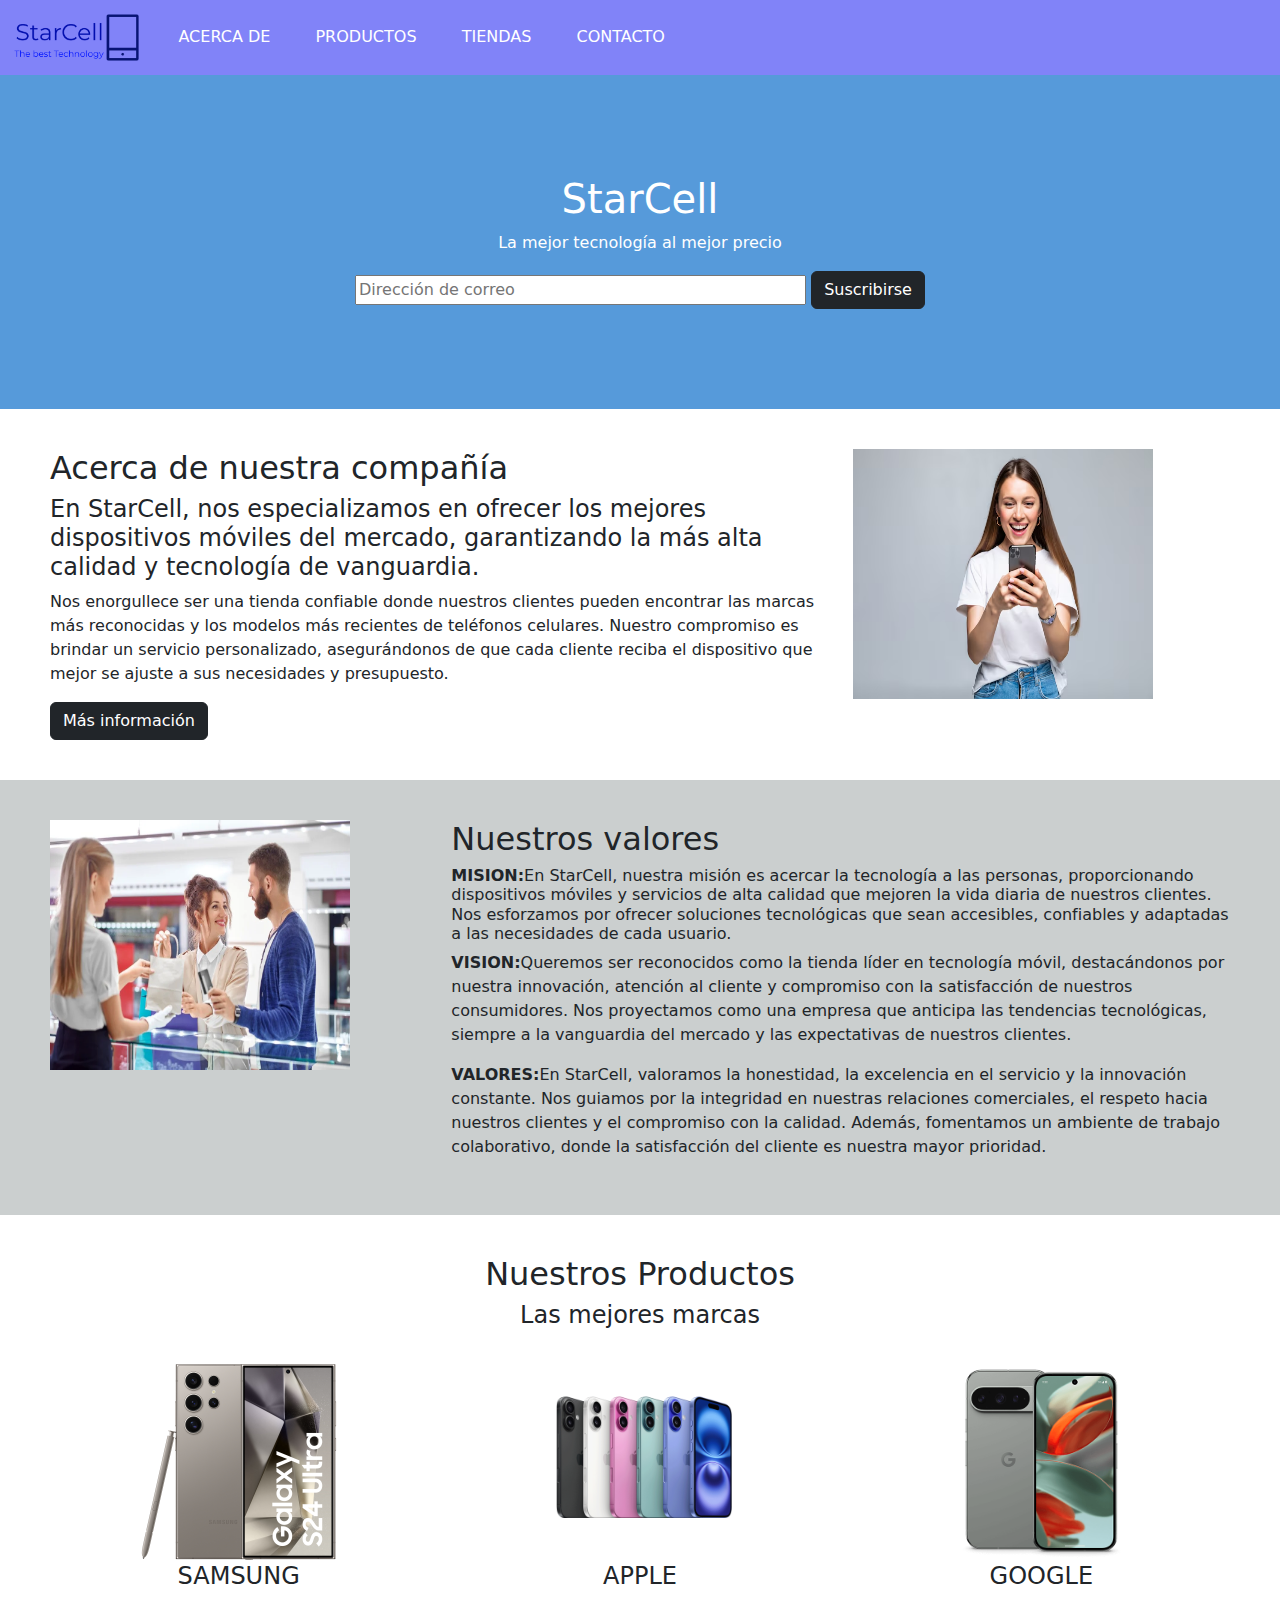
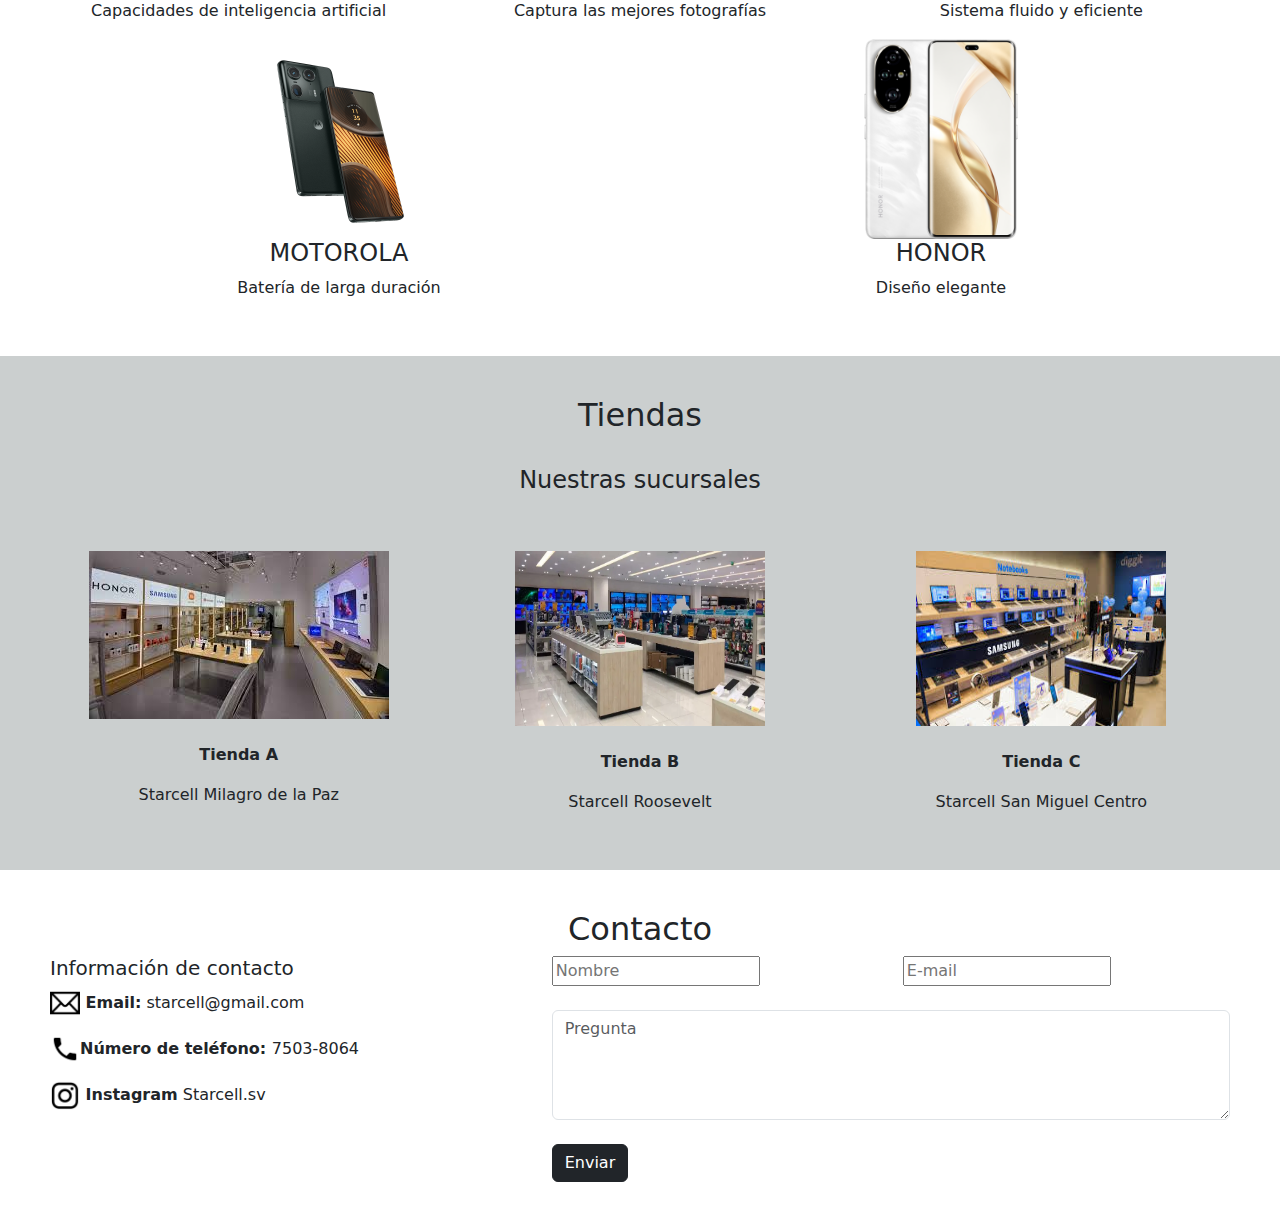
<file: Index.html>
<!DOCTYPE html>
<html lang="es">
<head>
    <meta charset="UTF-8">
    <title>StarCell</title>
    <meta charset="viewport" content="width=device-with, initial-scale=1">
    <link rel="stylesheet" href="css/bootstrap.min.css">
    <link rel="stylesheet" href="css/estilos.css">
    <script src="js/jquery.min.js"></script>
    <script src="js/bootstrap.min.js"></script>
    
</head>
<body>
    <!--Header-->
    <header id="inicio">
    <nav class="menu">
            <ul class="menu">
                <a href="#inicio"><img src="imagenes/StarCell-logo(1).png" alt="Logo" height="75px"></a>
                <li><a href="#acerca">ACERCA DE</a></li>
                <li><a href="#productos">PRODUCTOS</a></li>
                <li><a href="#tiendas">TIENDAS</a></li>
                <li><a href="#contacto">CONTACTO</a></li>
            </ul>
    </nav>
        <div class="jumbotron">
    <h1>StarCell</h1>
    <p>La mejor tecnología al mejor precio</p>
    <form>
        <input type="email" size="50" placeholder="Dirección de correo">
        <button type="button" class="btn btn-dark">Suscribirse</button>
    </form>
        </div>
    </header>
    <!--Sección Acerca de-->
    <section id="acerca" class="container-fluid">
        <div class="row">
            <div class="col-sm-8">
        <h2>Acerca de nuestra compañía</h2>
        <h4>En StarCell, nos especializamos en ofrecer los mejores dispositivos móviles del mercado,
            garantizando la más alta calidad y tecnología de vanguardia. </h4>
        <p>Nos enorgullece ser una tienda confiable donde nuestros clientes pueden encontrar las marcas
            más reconocidas y los modelos más recientes de teléfonos celulares. Nuestro compromiso es
            brindar un servicio personalizado, asegurándonos de que cada cliente reciba el dispositivo
            que mejor se ajuste a sus necesidades y presupuesto.</p>
        <a href="About.html"><button class="btn btn-dark">Más información</button></a>
            </div>
            <div class="col-sm-4">
                <img src="imagenes/mujer-belleza-usando-leyendo-telefono-inteligente-aislado_231208-10409.avif" alt="Acerca de" height="250px" width="375px">
            </div>
        </div>
    </section>
    <!--Sección nuestros valores-->
    <section id="valores" class="container-fluid bg-grey">
        <div class="row">
            <div class="col-sm-4">
                <img src="imagenes/como-vender-mi-producto-o-servicio-en-2-minutos-3-compressor-Dec-17-2022-09-08-17-0657-PM.webp" alt="valores" height="250px" width="375px">
            </div>
            <div class="col-sm-8">
        <h2>Nuestros valores</h2>
        <h6><strong>MISION:</strong>En StarCell, nuestra misión es acercar la tecnología a las personas,
            proporcionando dispositivos móviles y servicios de alta calidad que mejoren la vida diaria de
            nuestros clientes. Nos esforzamos por ofrecer soluciones tecnológicas que sean accesibles,
            confiables y adaptadas a las necesidades de cada usuario.</h6>
        <p><strong>VISION:</strong>Queremos ser reconocidos como la tienda líder en tecnología móvil,
            destacándonos por nuestra innovación, atención al cliente y compromiso con la satisfacción de
            nuestros consumidores. Nos proyectamos como una empresa que anticipa las tendencias tecnológicas,
            siempre a la vanguardia del mercado y las expectativas de nuestros clientes.</p>
        <p><strong>VALORES:</strong>En StarCell, valoramos la honestidad, la excelencia en el servicio y la
            innovación constante. Nos guiamos por la integridad en nuestras relaciones comerciales, el respeto
            hacia nuestros clientes y el compromiso con la calidad. Además, fomentamos un ambiente de trabajo
            colaborativo, donde la satisfacción del cliente es nuestra mayor prioridad.</p>
    </section>
</div>
</div>
<!--Sección productos-->
<section id="productos" class="container-fluid text-center">
    <h2>Nuestros Productos</h2>
    <h4>Las mejores marcas</h4>
    <br>
    <div class="row">
        <!--Imagen 1-->
        <div class="col-sm-4">
            <img src="imagenes/SM-S24U.png" alt="SmS24U" height="200px" width="200px">
            <h4>SAMSUNG</h4>
            <p>Capacidades de inteligencia artificial</p>
        </div>
        <!--Imagen 2-->
        <div class="col-sm-4">
            <img src="imagenes/iPhone_16_plus.png" alt="iPhone16plus" height="200px" width="200px">
            <h4>APPLE</h4>
            <p>Captura las mejores fotografías</p>
        </div>
        <!--Imagen 3-->
        <div class="col-sm-4">
            <img src="imagenes/Pixl9.png" alt="Pixl9" height="200px" width="200px">
            <h4>GOOGLE</h4>
            <p>Sistema fluido y eficiente</p>
        </div>
        <!--Segunda filaa de imagenes-->
        <div class="row"></div>
        <!--Imagen 4-->
        <div class="col-sm-6">
            <img src="imagenes/Motorola_Ed50U.png" alt="Motorola_Ed50U" height="200px" width="200px">
            <h4>MOTOROLA</h4>
            <p>Batería de larga duración</p>
        </div>
        <!--Imagen 5-->
        <div class="col-sm-6">
            <img src="imagenes/honor-200-pro.png" alt="honor-200-pro" height="200px" width="200px">
            <h4>HONOR</h4>
            <p>Diseño elegante</p>
        </div>
    </div>
</section>
    <!--Sección Tiendas-->
    <section id="tiendas" class="container-fluid text-center bg-grey">
        <h2>Tiendas</h2><br>
        <h4>Nuestras sucursales</h4><br><br>    
    <div class="row text-center">
        <!--Tienda |1-->
        <div class="col-sm-4">
        <img src="imagenes/Tienda1.jpg" alt="Tienda1">
        <br><br><p><strong>Tienda A</strong></p>
        <p>Starcell Milagro de la Paz</p>
        </div>
        <!--Tienda |2-->
        <div class="col-sm-4">
            <img src="imagenes/Tienda2.webp" alt="Tienda2" height="175px" width="250px">
            <br><br><p><strong>Tienda B</strong></p>
            <p>Starcell Roosevelt</p>
            </div>
            <!--Tienda |3-->
    <div class="col-sm-4">
        <img src="imagenes/Tienda3.jpg" alt="Tienda3" height="175px" width="250px">
        <br><br><p><strong>Tienda C</strong></p>
        <p>Starcell San Miguel Centro</p>
        </div>
    </div>
    </section>
    <!--Sección contacto-->
    <section id="contacto" class="container-fluid">
        <h2 class="text-center">Contacto</h2>
        <div class="row">
        <div class="col-sm-5">
            <h5>Información de contacto</h5>
            <p><img src="imagenes/134146_mail_email_icon.png" alt="email" class="icon"><strong> Email:</strong> starcell@gmail.com</p>
            <p><img src="imagenes/352510_local_phone_icon(1).png" alt="phone-num" class="icon"><strong>Número de teléfono: </strong> 7503-8064</p>
            <p><img src="imagenes/1161953_instagram_icon.png" alt="Ig" class="icon"><strong> Instagram</strong> Starcell.sv</p>
        </div>
        <div class="col-sm-7">
        <form>
            <div class="row">
                <div class="col-sm-6 form-group">
                    <input type="form-control" name="name" placeholder="Nombre" type="text" required>
                </div>
                <div class="col-sm-6 form-group">
                    <input type="form-control" name="email" placeholder="E-mail" type="email" required>
                </div>
            </div><br>
            <textarea class="form-control" name="Pregunta" placeholder="Pregunta" rows="4" required></textarea><br>
            <div class="row">
                <div class="col-sm-12 form-group">
                    <button class="btn btn-default pull-right btn-dark" type="submit">Enviar</button>
                </div>
            </div>
        </form>
        </div>
        </div>
    </section>
</body>
</html>
</file>
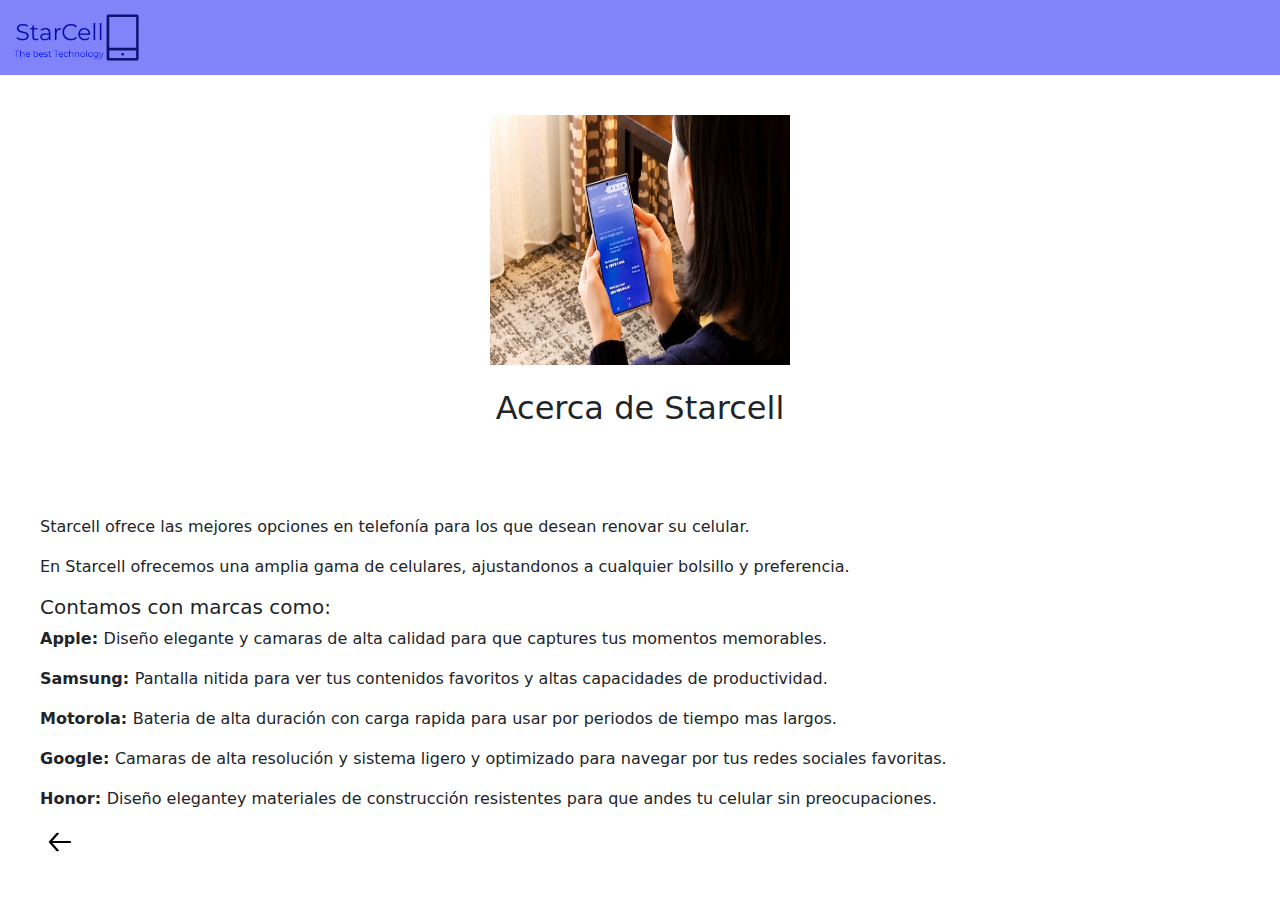
<file: About.html>
<!DOCTYPE html>
<html lang="es">
<head>
    <meta charset="UTF-8">
    <title>StarCell</title>
    <meta charset="viewport" content="width=device-with, initial-scale=1">
    <link rel="stylesheet" href="css/bootstrap.min.css">
    <link rel="stylesheet" href="css/estilos.css">
    <script src="js/jquery.min.js"></script>
    <script src="js/bootstrap.min.js"></script>
    <style>
.centered{
    text-align: center;
    align-content: center;
    padding: 40px;
}
.side-right{
    padding: 40px;
}
    </style>
</head>
<body>
    <!--Header-->
    <header id="inicio">
    <nav class="menu">
            <ul class="menu">
                <a href="Index.html"><img src="imagenes/StarCell-logo(1).png" alt="Logo" height="75px"></a>
            </ul>
    </nav>
    <section class="centered">
        <img src="imagenes/Persona-usando-samsung.jpg" alt="per-usando-sam" height="250px" width="380px"><br><br>
    <h2>Acerca de Starcell</h2>
    </section>
    <section class="side-right">
    <p>Starcell ofrece las mejores opciones en telefonía para los que desean renovar su celular.</p>
    <p>En Starcell ofrecemos una amplia gama de celulares, ajustandonos a cualquier bolsillo y preferencia.</p>
    <h5>Contamos con marcas como:</h5>
    <p><strong>Apple: </strong>Diseño elegante y camaras de alta calidad para que captures tus momentos memorables.</p>
    <p><strong>Samsung: </strong>Pantalla nitida para ver tus contenidos favoritos y altas capacidades de productividad.</p>
    <p><strong>Motorola: </strong>Bateria de alta duración con carga rapida para usar por periodos de tiempo mas largos.</p>
    <p><strong>Google: </strong>Camaras de alta resolución y sistema ligero y optimizado para navegar por tus redes sociales favoritas.</p>
    <p><strong>Honor: </strong>Diseño elegantey materiales de construcción resistentes para que andes tu celular sin preocupaciones.</p>
    <a href="Index.html"><img src="imagenes/4470662_app_back_mobile_ui_ux_icon.png" alt="back-arrow" height="30px" width="40px"></a>
    </section>
</body>
</html>
</file>
<file: css/estilos.css>
<!--Estilo-->
<style>
body{}
.jumbotron {
    background-color: #569ada;
    color: white;
    padding: 100px 25px;
    font font-family: sans-serif;
    text-align: center
}
.container-fluid {
    padding: 40px 50px;
}
.bg-grey {
    background-color: #cbcfcf;
}
.menu {
    list-style: none;
    padding: 0%;
    background: #8183f8;
    margin: auto;
}
.menu li a {
    text-decoration: none;
    color: white;
    padding: 20px;
    display: block;
}
.menu li{
    display: inline-block;
    text-align: center;
}
.menu li a:hover{
    background: rgb(2, 4, 124);
}
.panel-footer h4 {
    color: #569ada;
    font-size: 15px;
}
.icon{
    height: 30px;
    width: 30px;
}
@media screen and (min-width:320px) {
    img  {
        max-width: 100%;
    }
    
}
@media screen and (min-width:768px) {
    img  {
        max-width: 150px;
    }
    
}
@media screen and (min-width:980px) {
    img  {
        max-width: 225px;
    }
    
}
@media screen and (min-width:1200px) {
    img  {
        max-width: 300px;
    }
    
}


</style>
</file>
